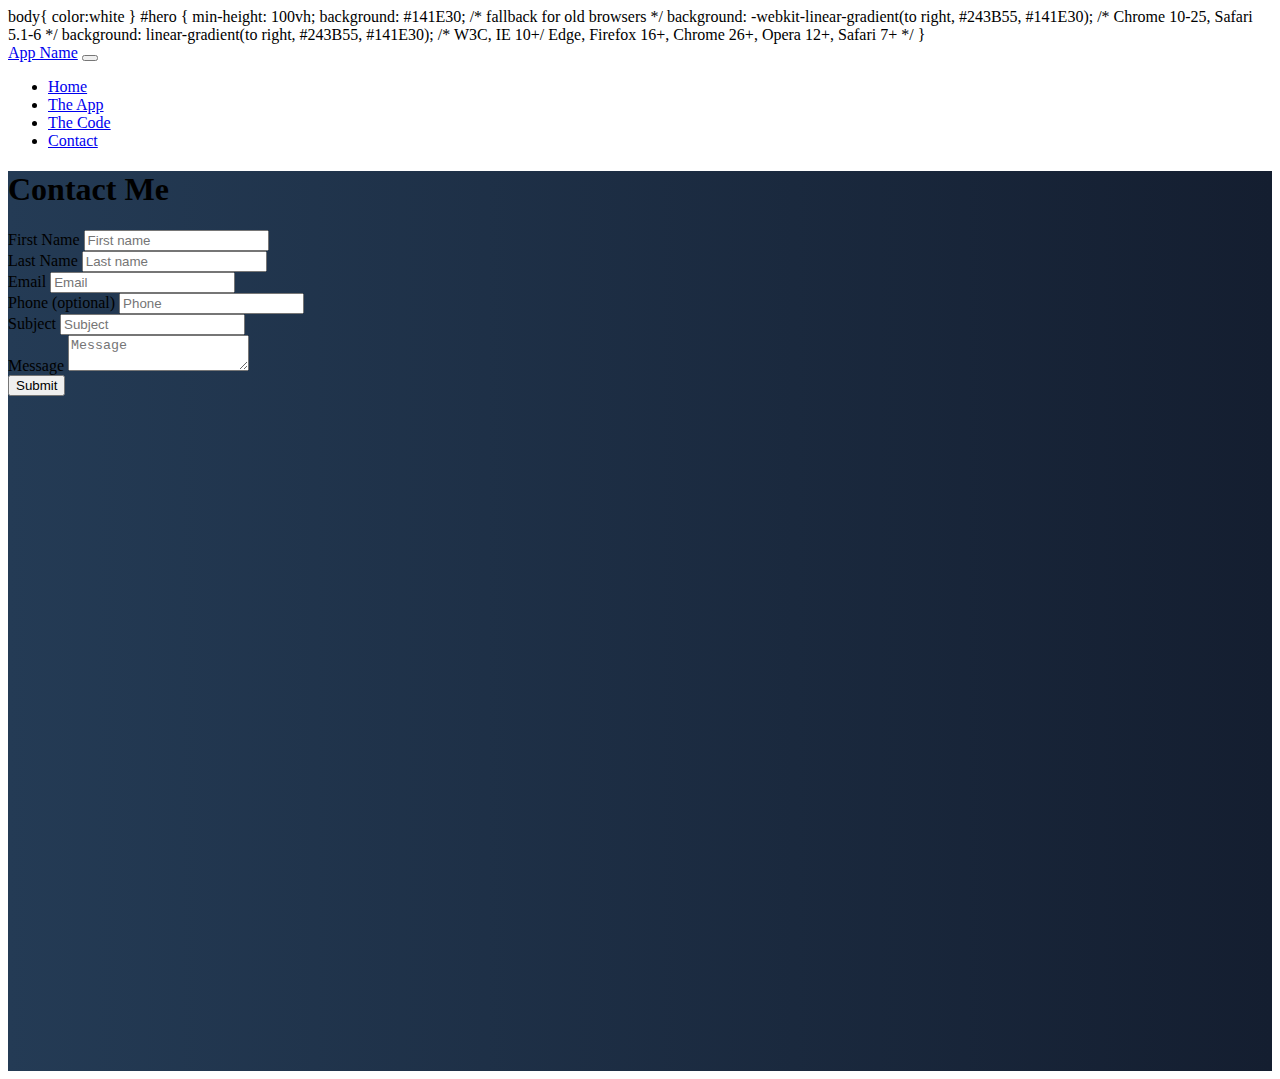
<file: Contact.html>
<!doctype html>
<html lang="en">

<head>
    <title>First Project v2</title>
    <!-- Required meta tags -->
    <meta charset="utf-8">
    <meta name="viewport" content="width=device-width, initial-scale=1, shrink-to-fit=no">

    <!-- Bootstrap CSS -->
    <link href="https://cdn.jsdelivr.net/npm/bootstrap@5.1.1/dist/css/bootstrap.min.css" rel="stylesheet"
        integrity="sha384-F3w7mX95PdgyTmZZMECAngseQB83DfGTowi0iMjiWaeVhAn4FJkqJByhZMI3AhiU" crossorigin="anonymous">

        <link href="css/site.css" rel="stylesheet">
        body{
            color:white
        }
        #hero {
            min-height: 100vh;
            background: #141E30;
            /* fallback for old browsers */
            background: -webkit-linear-gradient(to right, #243B55, #141E30);
            /* Chrome 10-25, Safari 5.1-6 */
            background: linear-gradient(to right, #243B55, #141E30);
            /* W3C, IE 10+/ Edge, Firefox 16+, Chrome 26+, Opera 12+, Safari 7+ */
        }
    </style>
</head>

<body>
    <nav class="navbar navbar-expand-md navbar-dark fixed-top">
        <div class="container-fluid">
            <a class="navbar-brand" href="#">App Name</a>
            <button class="navbar-toggler" type="button" data-bs-toggle="collapse" data-bs-target="#navbarCollapse"
                aria-controls="navbarCollapse" aria-expanded="false" aria-label="Toggle navigation">
                <span class="navbar-toggler-icon"></span>
            </button>
            <div class="collapse navbar-collapse" id="navbarCollapse">
                <ul class="navbar-nav me-auto mb-2 mb-md-0">
                    <li class="nav-item">
                        <a class="nav-link" aria-current="page" href="index.html">Home</a>
                    </li>
                    <li class="nav-item">
                        <a class="nav-link" href="#">The App</a>
                    </li>
                    <li class="nav-item">
                        <a class="nav-link" href="#">The Code</a>
                    </li>
                    <li class="nav-item">
                        <a class="nav-link active" href="Contact.html">Contact</a>
                    </li>
                </ul>
            </div>
        </div>
    </nav>
    <!-- ======= Hero Section ======= -->
    <main id="hero">
        <div class="container col-xxl-8 px-4 py-5">
            <h1 class="text-center mb-3">Contact Me</h1>
            <form action="#">
                <div class="row mb-1">
                    <div class="col">
                        <label class="form-label">First Name</label>
                        <input type="text" name="firstName" class="form-control" placeholder="First name"
                            aria-label="First name" required>
                    </div>
                    <div class="col">
                        <label class="form-label">Last Name</label>
                        <input type="text" name="lastName" class="form-control" placeholder="Last name"
                            aria-label="Last name" required>
                    </div>
                </div>
                <div class="row mb-1">
                    <div class="col">
                        <label class="form-label">Email</label>
                        <input type="email" name="email" class="form-control" placeholder="Email"
                            aria-label="Email" required>
                    </div>
                    <div class="col">
                        <label class="form-label">Phone (optional)</label>
                        <input type="text" name="phone" class="form-control" placeholder="Phone"
                            aria-label="Phone">
                    </div>
                </div>
                <div class="row mb-1">
                    <div class="col">
                        <label class="form-label">Subject</label>
                        <input type="text" name="subject" class="form-control" placeholder="Subject"
                            aria-label="Subject" required>
                    </div>
                </div>
                <div class="row mb-1">
                    <div class="col">
                        <label class="form-label">Message</label>
                        <textarea type="text" name="message" class="form-control" placeholder="Message"
                            aria-label="Message" required></textarea>
                    </div>
                </div>
                <button type="submit" class="btn btn-primary mt-2">Submit</button>
            </form>
            </div>
        </div>
    </main>
    <!-- Bootstrap JS -->
    <script src="https://cdn.jsdelivr.net/npm/bootstrap@5.1.1/dist/js/bootstrap.bundle.min.js"
        integrity="sha384-/bQdsTh/da6pkI1MST/rWKFNjaCP5gBSY4sEBT38Q/9RBh9AH40zEOg7Hlq2THRZ" crossorigin="anonymous">
    </script>
</body>

</html>
</file>
<file: css/site.css>
body,
html {
    color: white
    height 100%;
}

#hero {
    height: 100vh;
    background: #141E30;
    /* fallback for old browsers */
    background: -webkit-linear-gradient(to right, #243B55, #141E30);
    /* Chrome 10-25, Safari 5.1-6 */
    background: linear-gradient(to right, #243B55, #141E30);
    /* W3C, IE 10+/ Edge, Firefox 16+, Chrome 26+, Opera 12+, Safari 7+ */
}

.taskContainer {
    background-color: white;
    border: solid .5em #ffc107;
    border-radius: .5em;
    box-sizing: border-box;
    flex: 0 0 30%;
    height: 240px;
    margin-top: 1em;
    overflow: auto;
}


#taskItems {
    overflow: hidden;
    position: relative;

}

#taskItems .scrollbox {
    height: 100%;
    overflow: auto;
}


.list {
    list-style: none;
    margin: 0;
    padding: 0;
}

.item {
    background-color: lightgray;
    color: #212121;
    margin: .25em;
    padding: .5em;
}
</file>
